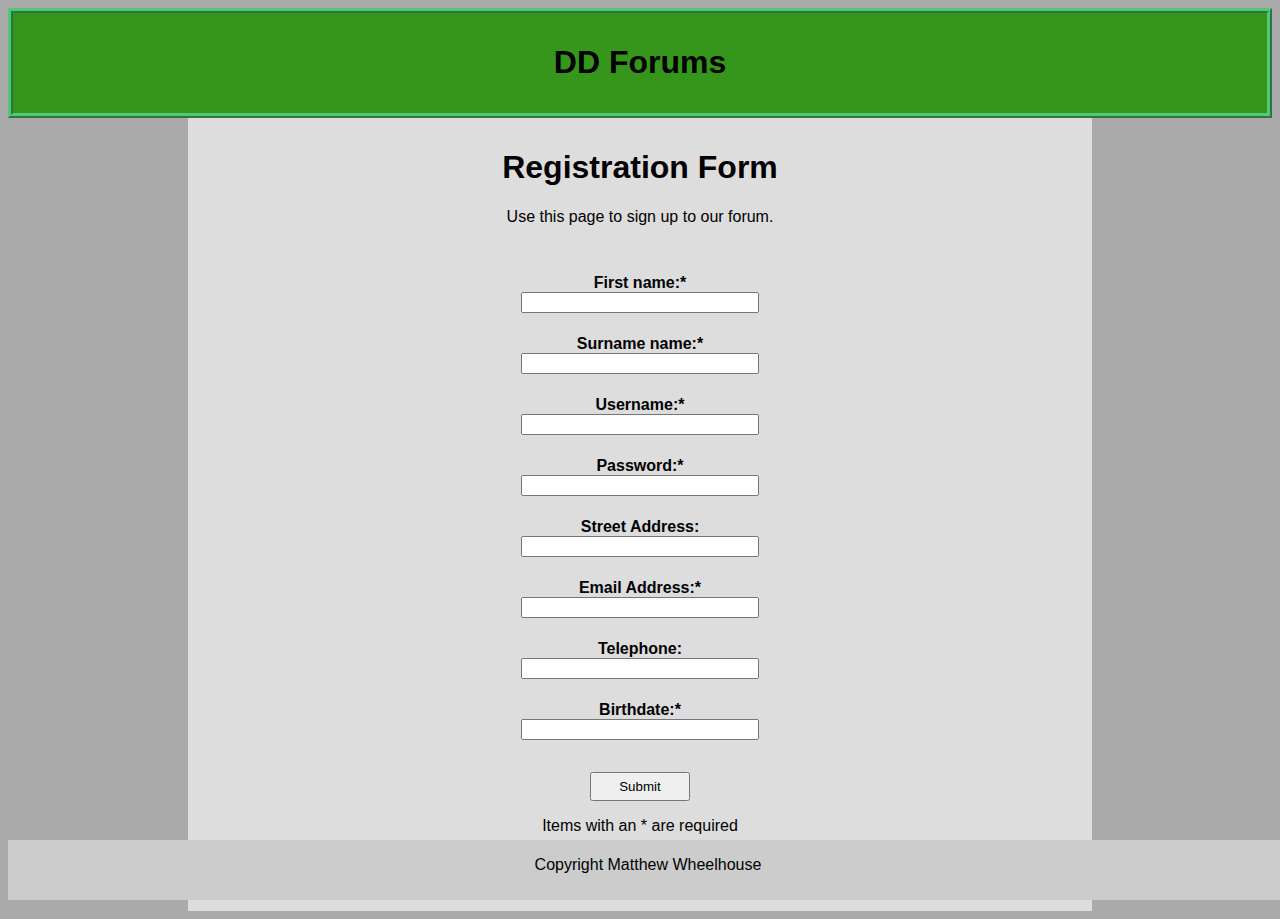
<file: index.html>
<!doctype html>

<html lang="en">

    <head>
	
	<link rel="stylesheet" type="text/css" href="Styles.css">

        <meta charset="utf-8">

        <title>Registration Form</title>

        <meta name="description" content="Registration Form">

    </head>

    <body>


	<header>

	<h1>DD Forums</h1>

	</header>
	
	<main>

	<h1>Registration Form</h1>
	
	<p>Use this page to sign up to our forum.</p>

    <form action="registered.html">

	<table>
	<tr>
  		<th>First name:* <input name="First name" required></th>
	</tr>
	<tr>
  		<th>Surname name:* <input name="Surname" required></th>
	</tr>
	<tr>
  		<th>Username:* <input name="Username" required></th>
	</tr>
	<tr>
  		<th>Password:* <input name="Password" type="password" required></th>
			<!-- No the password is not saved -->
	</tr>
	<tr>
		<th>Street Address: <input name="Street Address"></th>
	</tr>
	<tr>
  		<th>Email Address:* <input name="Email Address" required><br></th>
	</tr>
	<tr>
		<th>Telephone: <input name="Telephone"></th>
	</tr>
	<tr>
  		<th>Birthdate:* <input name="Birthdate" required><br></th>
	</tr>
	</table>
		<input class="submit" type="submit" value="Submit">

	<p>Items with an * are required</p>	

    </form>

	</main>

	<footer>

	<p>Copyright Matthew Wheelhouse</p>

	</footer>


    </body>

</html>
</file>
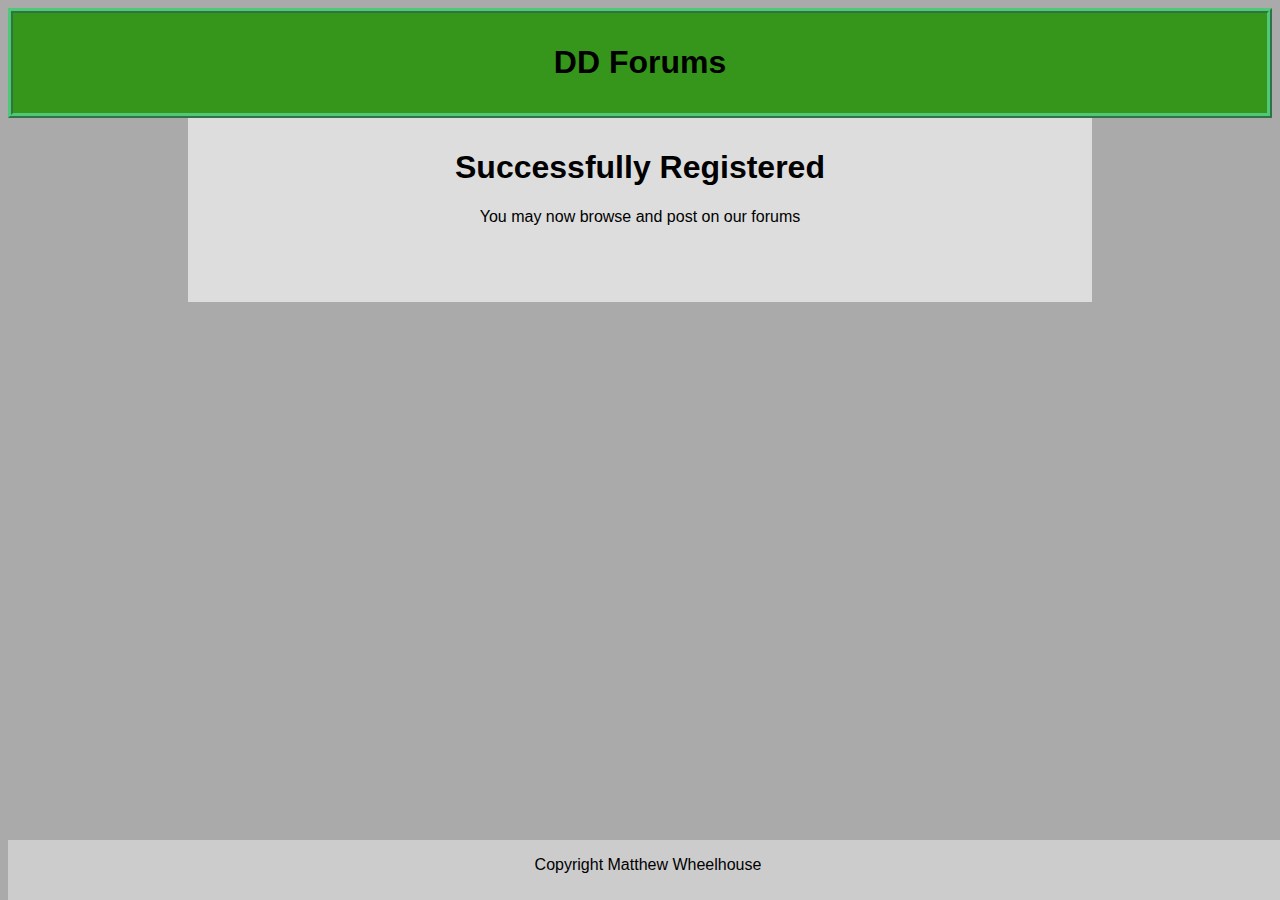
<file: registered.html>
<!doctype html>

<html lang="en">

    <head>

	<link rel="stylesheet" type="text/css" href="Styles.css">	

	<meta charset="utf-8">

	<title>Registration Complete</title>

	<meta name="description" content="Registration Complete">

    </head>

    <body>
 
	<header>

	<h1>DD Forums</h1>

	</header>

	<main>

	<h1>Successfully Registered</h1>
	
	<p>You may now browse and post on our forums</p>


	</main>
   
  


	<footer>

	<p>Copyright Matthew Wheelhouse</p>

	</footer>



    </body>

</html>
</file>
<file: Styles.css>
*
	{
 	font-family: Arial;

	}


header
	{
	background-color: #35961b;

	/*border controls */
	border-color: #50c878;
	border-style: ridge;
	border-width: 5px;

	padding: 10px;
	text-align: center;

	}

main
	{
	background-color: #dddddd;
	padding: 10px;
  	padding-bottom: 60px;
	height: 100%;
	width: 70%;
	text-align: center;
	margin-left:auto; 
    	margin-right:auto; 

	}



footer
	{

	background-color: #cccccc;

	/*send the footer to the bottom of the page */
	position:absolute;
   	bottom: 0;
   	width: 100%;
   	height: 60px;

 	text-align: center;	
	
	}

body
	{
	background-color: #aaaaaa;
	text-align: center;
	
	}

table
	{
	padding: 20px;
	width: 100px;
	text-align:center; 
    	margin-left:auto; 
    	margin-right:auto; 

	}

th 
	{
	padding: 10px;

	}

.submit
	{
	padding-top:5px;
	padding-bottom:5px;
	width:100px;

	}

input 
	{
	width:230px;

	}
</file>
